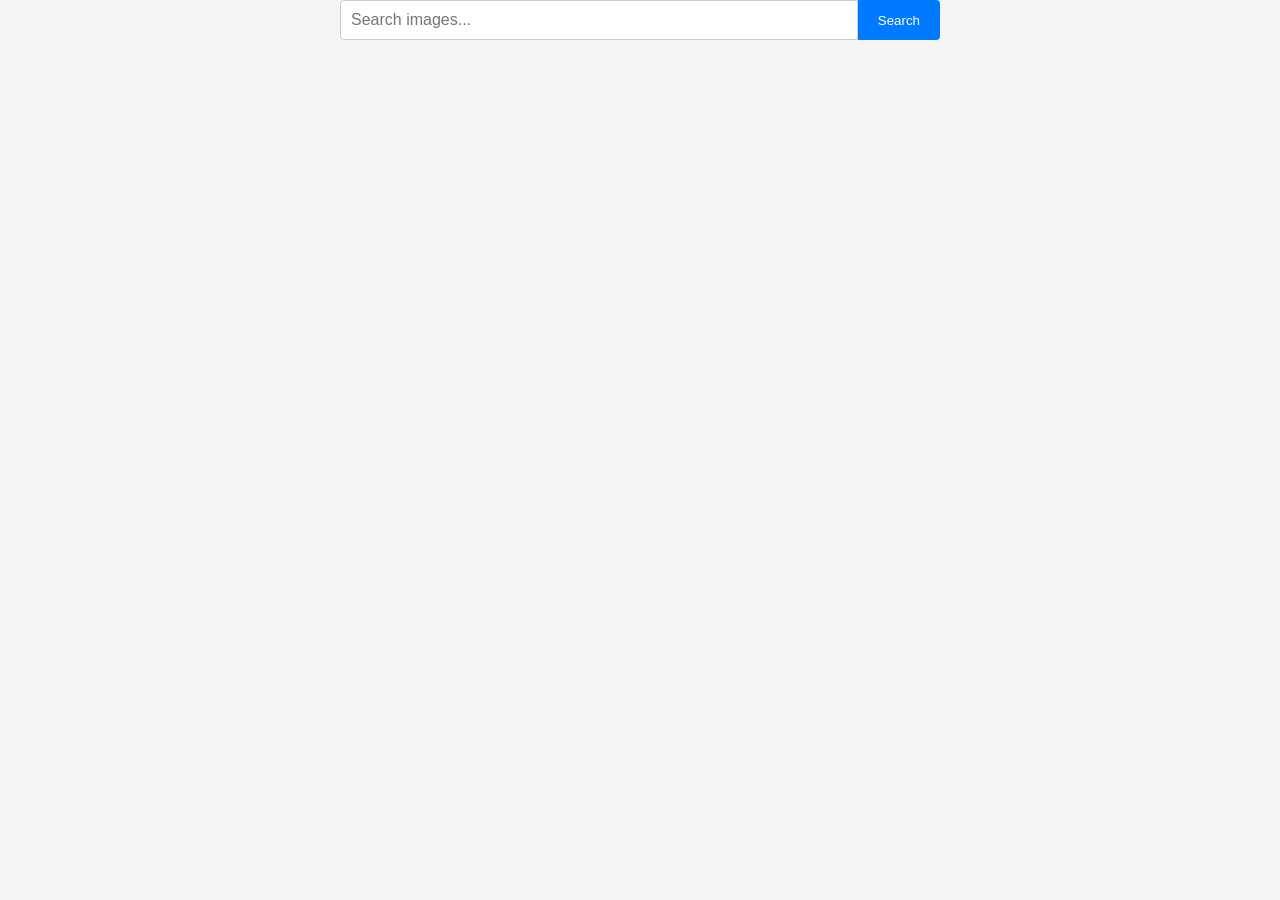
<file: src/index.html>
<!DOCTYPE html>
<html lang="en">
  <head>
    <meta charset="UTF-8" />
    <link rel="icon" type="image/svg+xml" href="/favicon.svg" />
    <meta name="viewport" content="width=device-width, initial-scale=1.0" />
    <title>Image Search App</title>
    <link rel="stylesheet" href="./css/styles.css" />
  </head>
  <body>
    <header>
      <form id="search-form" class="search-form">
        <input type="text" name="searchQuery" placeholder="Search images..." />
        <button type="submit">Search</button>
      </form>
    </header>

    <main>
      <div class="loader is-hidden"></div>
      <div class="gallery"></div>
    </main>

    <script type="module" src="./js/pixabay-api.js"></script>
    <script type="module" src="./js/render-functions.js"></script>
    <script type="module" src="./main.js"></script>
  </body>
</html>
</file>
<file: src/css/styles.css>
/**
  |============================
  | include css partials with
  | default @import url()
  |============================
*/
/* Common styles */

/* Sections style */

@import url('./HW-11.css');
</file>
